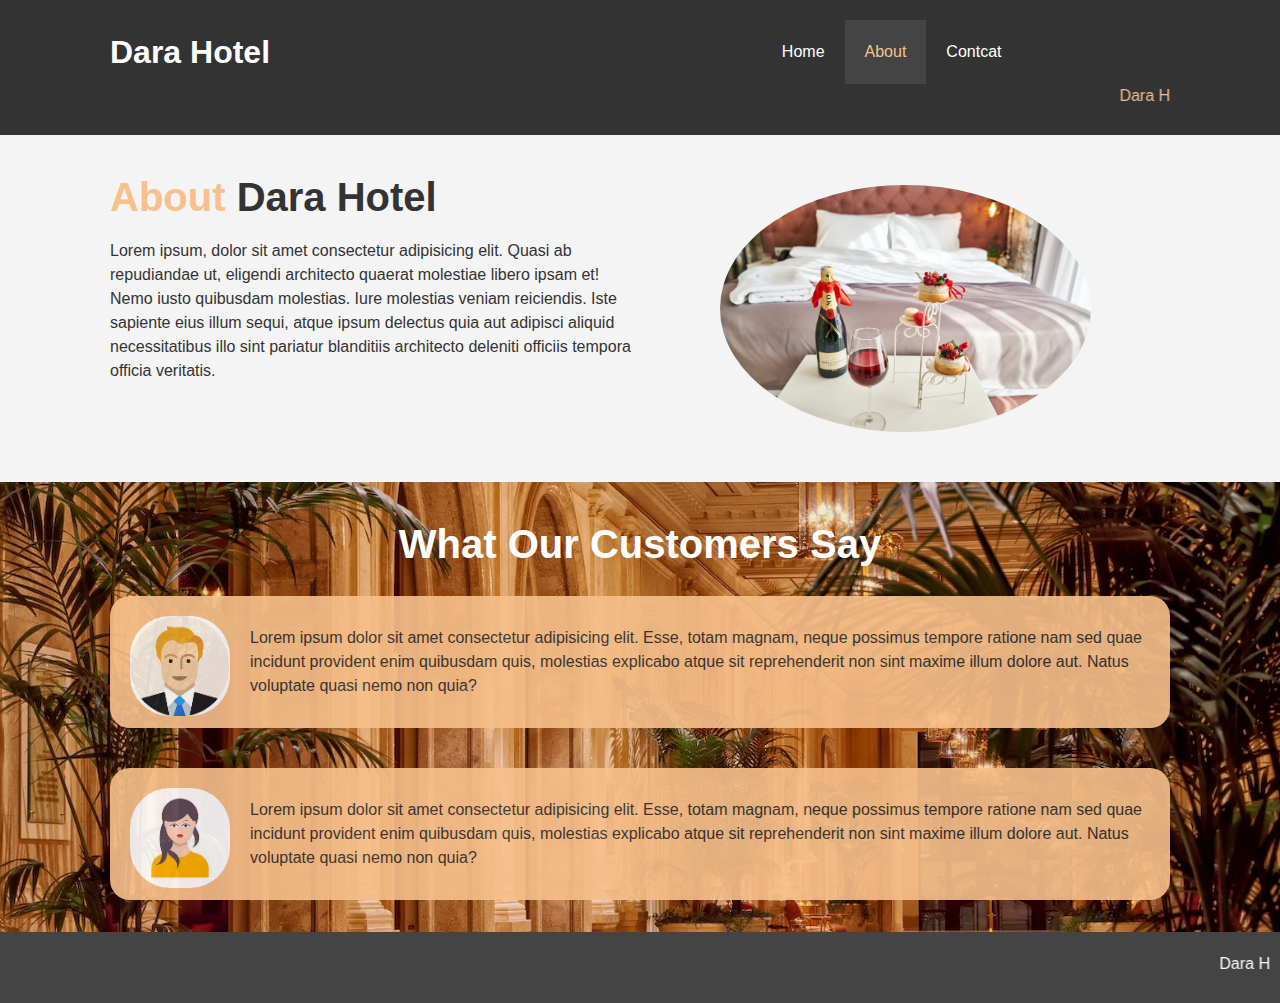
<file: hotel_website/about.html>
<!DOCTYPE html>
<html lang="en">
<head>
  <meta charset="UTF-8">
  <meta http-equiv="X-UA-Compatible" content="IE=edge">
  <meta name="viewport" content="width=device-width, initial-scale=1.0">
  <meta name="description" content="welcome to the most extraodinary hotel in Lagos Nigeria">
  <meta name="keywords" content="hotel,lagos hotel,nigeria hotel">
  <link rel="stylesheet" href="css/style.css">
  <title> Dara Hotel | About</title>
</head>
<body>
  <header>
    <nav id="navbar">
      <div class="container">
        <h1 class="logo"><a href="index.html">Dara Hotel</a></h1>
        <ul>
          <li><a href="index.html">Home</a></li>
          <li><a class="current" href="about.html">About</a></li>
          <li><a href="contact.html">Contcat</a></li>
          <marquee class="m" behavior="scroll" direction="left">Dara Hotels & Suites</marquee>
        </ul>
      </div>
    </nav>
  </header>

  <section id="about-info" class="bg-light py3">
    <div class="container">
      <div class="info-left">
        <h1 class="l-heading"><span class="text-pry">About</span> Dara Hotel</h1>
        <P>Lorem ipsum, dolor sit amet consectetur adipisicing elit. Quasi ab 
          repudiandae ut, eligendi architecto quaerat molestiae libero ipsam et! 
          Nemo iusto quibusdam molestias. Iure molestias veniam reiciendis. Iste 
          sapiente eius illum sequi, atque ipsum delectus quia aut adipisci aliquid 
          necessitatibus illo sint pariatur
           blanditiis architecto deleniti officiis tempora officia veritatis.</P>
      </div>

      <div class="info-right">
        <img src="./img/m2.jpg" alt="hotel">
      </div>
    </div>
  </section>

  <div class="clr"></div>

  <section id="testimonials" class="py3">
    <div class="container">
      <h2 class="l-heading">What Our Customers Say</h2>
      <div class="testimonial bg-pry">
              <img src="./img/m9.png" alt="Bori">
              <p>Lorem ipsum dolor sit amet consectetur adipisicing elit.
                Esse, totam magnam, neque possimus tempore ratione nam 
                sed quae incidunt provident enim quibusdam quis, molestias
                 explicabo atque sit reprehenderit non sint maxime illum dolore aut.
                Natus voluptate quasi nemo non quia?
              </p>
      </div> 

      <div class="testimonial bg-pry">
        <img src="./img/m10.jfif" alt="Leke">
        <p>Lorem ipsum dolor sit amet consectetur adipisicing elit.
           Esse, totam magnam, neque possimus tempore ratione nam 
           sed quae incidunt provident enim quibusdam quis, molestias
            explicabo atque sit reprehenderit non sint maxime illum dolore aut.
           Natus voluptate quasi nemo non quia?
        </p>
      </div>
    </div>
  </section>

  <div class="clr"></div>
  
  <footer id="main-footer">
    <P><marquee>Dara Hotel and Suites &copy; 2022, All Rights Reserved </marquee></P>
  </footer>
  
</body>
</html>
</file>
<file: hotel_website/css/style.css>
/* Resent */
*{
  margin: 0;
  padding: 0;
  box-sizing: border-box;
}

/* Main Styling */
html,body{
  font-family: 'Segoe UI', Tahoma, Geneva, Verdana, sans-serif;
  line-height: 1.5em;
}

a{
  color: #333;
  text-decoration: none;
}

h1, h2, h3{
  padding-bottom: 20px;
}

p{ 
  margin: 10px 0;
}

/* utility classes */
.container{
  margin: auto;
  max-width: 1100px;
  overflow: auto;
  padding: 20px;
} 

.m{
  color: #f7c08c;
}

.text-pry{
  color: #f7c08c;
}

.lead{
  font-size: 20px;
}

.btn{
  display: inline-block;
  font-size: 20px;
  background: #333;
  color: #fff;
  padding: 12px 20px;
  border: none;
  cursor: pointer;
  border-radius: 20px;
}

.btn-light{
  background: #f4f4f4;
  color: #333;
  border-radius: 20px;
}

.btn:hover{
  background: #f7c08c;
  color: #333;
}

.bg-dark{
  background: #333;
  color: #fff;
}

.bg-light{
  background: #f4f4f4;
  color: #333;
}

.bg-pry{
  background: #f7c08c;
  color: #333;
}

.clr{
  clear: both;
}

.l-heading{
  font-size: 40px;
}

/* Padding */
.py1{ padding: 10px 0; }
.py2{ padding: 20px 0; }
.py3{ padding: 30px 0; }

/* Navbar */  
#navbar{
  background: #333;
  color: #fff;
  overflow: auto;
}

#navbar a{
  color: #fff;
}

#navbar h1{
  float: left;
  padding-top: 20px;
}

#navbar ul{
  float: right;
  list-style: none;
}

#navbar ul li{
  float: left;
}

#navbar ul li a{
  display: block;
  padding: 20px;
  text-align: center;
}

#navbar ul li a:hover, 
#navbar ul li a.current{
  background: #444;
  color: #f7c08c;
}

nav ul marquee.m-color{
  background: #fff;
  color: #444;
}

/* Showcase */
#showcase{
  background: url(../img/m6.jpg) no-repeat center center/cover;
  height: 1100px;
}

#showcase .showcase-content{
  color: #fff;
  text-align: center;
  padding-top: 170px;
}

#showcase .showcase-content h1{
  font-size: 60px;
  line-height: 2em;
}

#showcase .showcase-content p{
  padding-bottom: 20px;
  line-height: 1.5em;
}

/* Home info */
#home-info{
  height: 400px;
}

#home-info .info-img{
  float: left;
  width: 50%;
  background: url('../img/m1.jpg') no-repeat center center/cover;
  min-height: 100%;
}

#home-info .info-content{
  float: right;
  width: 50%;
  height: 100%;
  text-align: center;
  padding: 50px 30px;
  overflow: hidden;
}

#home-info .info-content p{
  padding-bottom: 20px;
}

/* Features */
.box{
  float: left;
  width: 33.3%;
  padding: 50px;
  text-align: center;
}

.box i{
  padding-bottom: 10px;
}

.box:hover{
  background: #2f4f4f;
  color: #fff;
}

/* About info */
#about-info .info-right{
  float: right;
  width: 50%;
  min-height: 100%;
}

#about-info .info-right img{
  display: block;
  margin: auto;
  width: 70%;
  border-radius: 50%;
}

#about-info .info-left{
  float: left;
  width: 50%;
  min-height: 100%;
}

/* Testimonial */
#testimonials{
  height: 450px;
  background: url('../img/m5.jpg')no-repeat center center/cover;
  padding-bottom: 100px;
}

#testimonials h2{
  color: #fff;
  text-align: center;
  padding-bottom: 40px;
}

#testimonials .testimonial{
  padding: 20px;
  margin-bottom: 40px;
  border-radius: 20px;
  opacity: 0.9;
}

#testimonials .testimonial img{
  width: 100px;
  float: left;
  margin-right: 20px;
  border-radius: 40%;
}

/* Contact Info */
#contact-form .form-group{
  margin-bottom: 20px;
}

#contact-form label{
  display: block;
  margin-bottom: 5px;
} 

#contact-form input, #contact-form textarea{
  width: 100%;
  padding: 10px;
  border: 1px #ddd solid;
}

#contact-form textarea{
  height: 200px;
}

#contact-form input:focus, #contact-form textarea:focus{
  outline: none;
  border-color: #f7c08c;
  border-radius: 5px;
}


/* Footer */
#main-footer{
  text-align: center;
  background: #444;
  color: #fff;
  padding: 10px;
}
</file>
